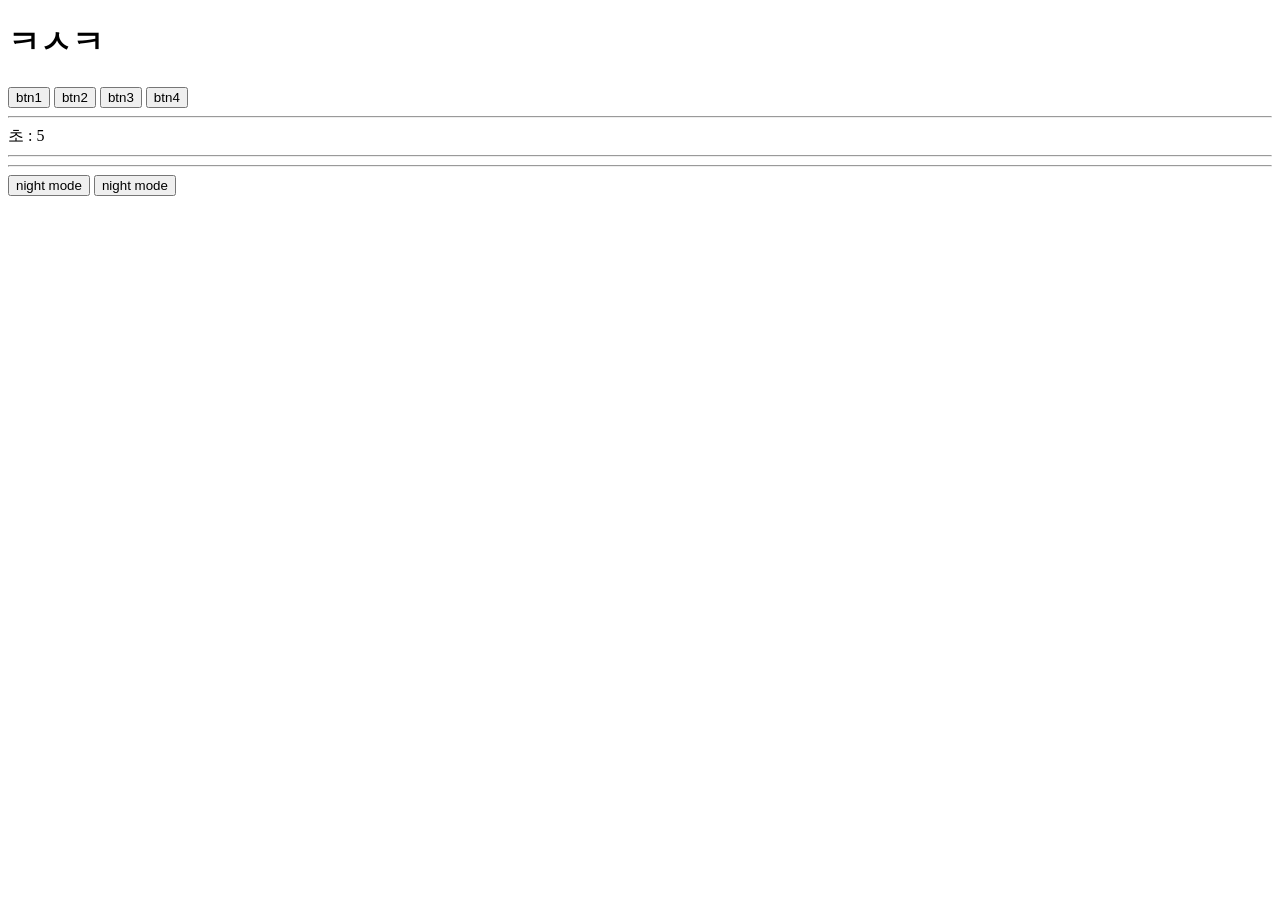
<file: src/main/webapp/jquery/jQuery2.html>
<!doctype html>
<html lang="en">
<head>
    <meta charset="UTF-8">
    <meta name="viewport"
          content="width=device-width, user-scalable=no, initial-scale=1.0, maximum-scale=1.0, minimum-scale=1.0">
    <meta http-equiv="X-UA-Compatible" content="ie=edge">
    <title>Document</title>
    <script src="https://code.jquery.com/jquery-3.7.1.js"></script>
<script>
    $(function () {
        $("#b1").click(function () {
            alert("Hello World !");
            $("h1").css("color","red")

        })
        $("#b2").click(function () {
          $("h1").css("color","purple").css("fontSize","50px")
        })
        $("#b3").click(function () {
            $("h1").css("color","green"); //setter
           let color = $("h1").css("color")
            alert(color)
        })
      $("#b4").click(function () {
          let h1Color = $(h1).css("color");
          $("#b4").css("backgroundColor",h1Color);

      })
        let time =5;
 let setTime = setInterval(function () {
     let x  = $("span");
     x.text(time);
     $(x).text(time);
     time -= 1;
     if (time < 0){
         clearInterval(setTime);
     }
  },1000); //==1초
setInterval(function (){
    let x = Math.random()*500 ;
    let y = Math.random()*500 ;
    $("img").css("top",x).css("left",y);

},30000)
        $(function (){
            $(".test").click(function (){

                console.log(test());
                if (test().val()==='night mode'){
                $('body').css("background-color","black").css("color","white");
                $(".test").val("day mode").text("day mode");
               }
                else{
                $('body').css("background-color","white").css("color","black");
                $(".test").val("night mode").text("night mode");
                }
            })
        });


    })
</script>
</head>
<body>

<h1>ㅋㅅㅋ</h1>
<button id="b1">btn1</button>
<button id="b2">btn2</button>
<button id="b3">btn3</button>
<button id="b4">btn4</button>
<hr>
초 : <span></span>
<hr>

<!--<img style="position:fixed; transition: all 100ms ease-in-out" src="[data-uri]" alt="">-->
<hr>
<input type="button" name="test" value="night mode">
<button >night mode</button>
</body>
</html>
</file>
